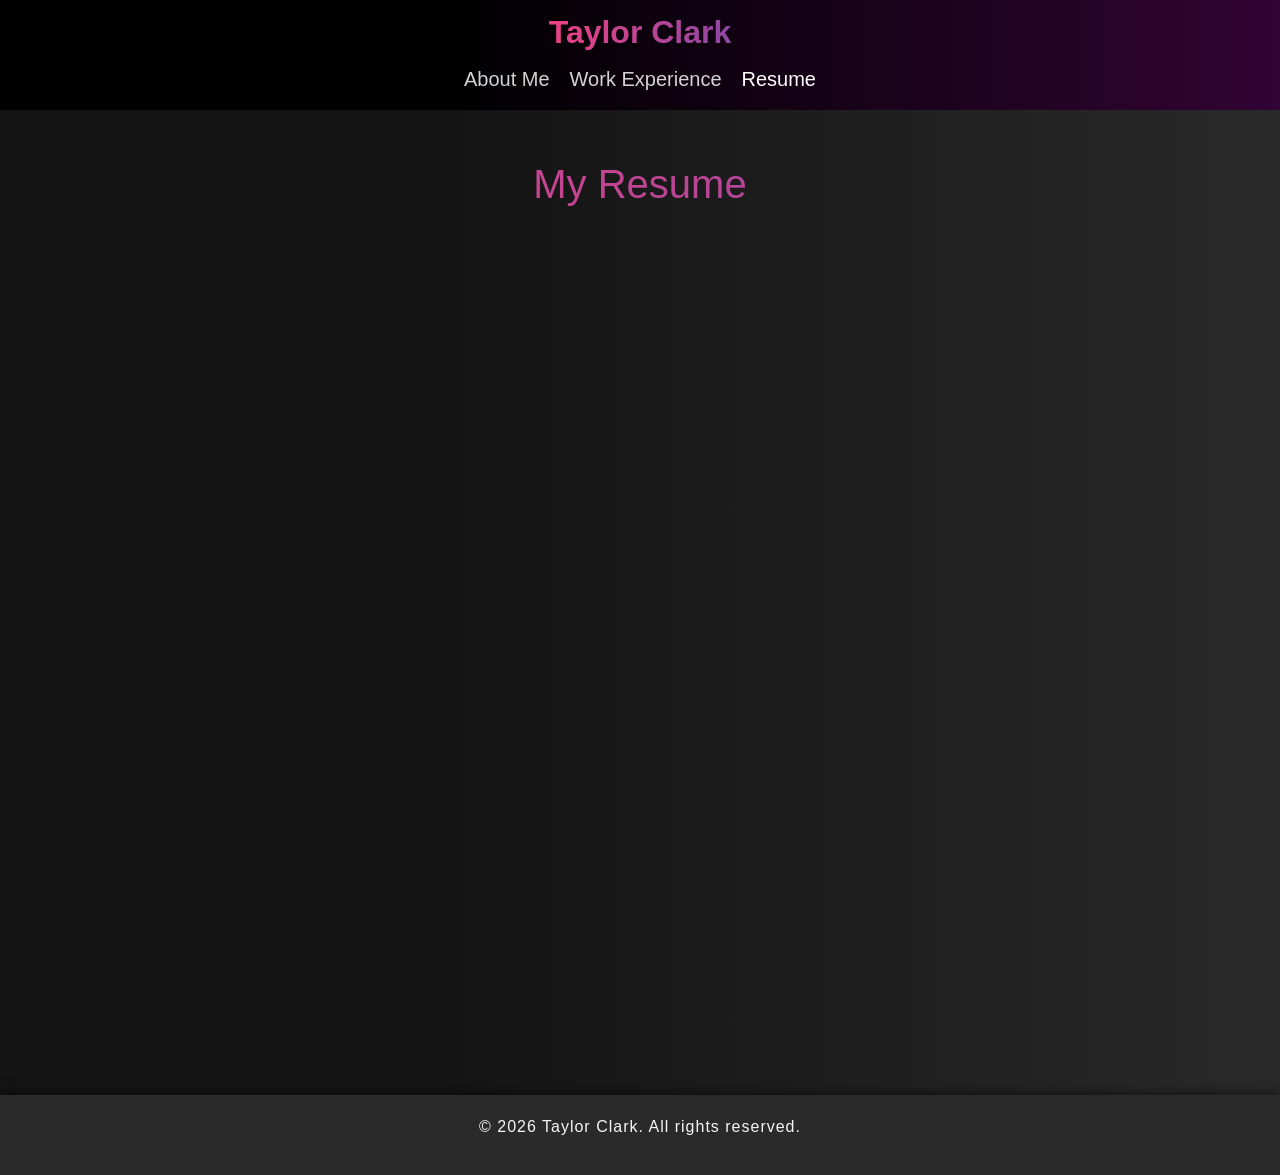
<file: resume.html>
<!doctype html>
<html lang="en">

<!--
WRITTEN BY: Taylor Clark
EMAIL: clarktm1@uci.edu
-->

<head>
    <meta charset="utf-8">
    <meta name="author" content="Taylor Clark">
    <meta name="description" content="Resume of Taylor Clark">
    <link rel="stylesheet" href="https://cdn.jsdelivr.net/npm/bootstrap@5.3.3/dist/css/bootstrap.min.css" integrity="sha384-QWTKZyjpPEjISv5WaRU9OFeRpok6YctnYmDr5pNlyT2bRjXh0JMhjY6hW+ALEwIH" crossorigin="anonymous">
    <link rel="stylesheet" href="style.css">
    <meta name="viewport" content="width=device-width, initial-scale=1">
    <title>Resume</title>
</head>

<body>
<header class="sticky-top">
    <nav class="navbar purple-black-gradient">
        <div class="container-fluid top-bar">
            <span class="name">Taylor Clark</span>

            <ul class="navbar-nav navigation flex-row">
                <li class="nav-item">
                    <a class="nav-link" href="index.html">About Me</a>
                </li>
                <li class="nav-item">
                    <a class="nav-link" href="work_experience.html">Work Experience</a>
                </li>
                <li class="nav-item">
                    <a class="nav-link active" href="resume.html">Resume</a>
                </li>
            </ul>
        </div>
    </nav>
</header>

<main class="container">
    <h1 class="floating-headers">My Resume</h1>

    <iframe
            src="GameDeveloperResume2026.pdf"
            title="My Resume"
            class="resume-frame">
    </iframe>
</main>

<footer>
    <p>&copy; 2026 Taylor Clark. All rights reserved.</p>
</footer>
</body>
</html>
</file>
<file: style.css>
body {
    font-family: 'Raleway', sans-serif;
    background: linear-gradient(
            to right,
            #141414 0%,
            #141414 35%,
            #292929 100%);
    min-height: 100vh;
    display: flex;
    flex-direction: column;
}

main {
    flex: 1;
}

.purple-black-gradient {
    background: linear-gradient(
            to right,
            black 0%,
            black 35%,
            #310433 100%);
}

.scpsl-banner {
    background-image: url("images/scpsl_banner.jpg");
    background-size: cover;
    background-position: center;
    background-repeat: no-repeat;

    width: 100%;
    min-height: 200px;

    display: flex;
    align-items: center;
    justify-content: center;

    text-align: center;
}

.chaos-theory-banner {
    background-image: url("images/ChaosTheoryBanner.png");
    background-size: cover;
    background-position: center 30%;
    background-repeat: no-repeat;

    width: 100%;
    min-height: 200px;

    display: flex;
    align-items: center;
    justify-content: center;
    padding: 50px;

    text-align: center;
}

.content-box {
    padding: 20px;
    background: rgba(0, 0, 0, 0.75);
    border-radius: 12px;
    box-shadow: 0 4px 15px rgba(0, 0, 0, 0.4);
    text-align: center;
}

.top-bar {
    display: flex;
    flex-direction: column;
    align-items: center;
}

.navigation {
    gap: 20px;
    font-size: 20px;
}

.navigation .nav-link {
    color: #D3D3D3;
    transition: color 0.2s ease;
}

.navigation .nav-link:hover {
    color: #A9A9A9;
}

.navigation .nav-link.active {
    color: white;
}

.info-container {
    display: flex;
    justify-content: space-between;
}

.about-box {
    background-color: #383838;
    color: white;
    padding: 25px;
    border-radius: 10px;
    line-height: 1.7;
    text-align: left;
    height: 100%;
    transition: transform 0.3s ease;
    box-shadow: 0 -2px 10px rgba(0, 0, 0, 0.5);
}

.about-box:hover {
    transform: translateY(-8px) scale(1.02);
}

.about-row {
    margin-top: 20px;
}

.about-title {
    margin-bottom: 20px;
}

.about-title h2 {
    margin-bottom: 8px;
}

.title-line {
    height: 2px;
    width: 100%;
    background: linear-gradient(to right, #2E4FC6, #ED4182);
}

.invert-color {
    filter: invert(1);
}

.connection-item {
    display: flex;
    align-items: center;
    justify-content: flex-start;
    font-size: 20px;
    margin: 0 0 25px 0;
}

.connection-item img {
    width: 30px;
    height: 30px;
    margin-right: 15px;
    flex-shrink: 0;
}

.connection-item p {
    margin: 0;
}

.small-box {
    background-color: #383838;
    color: white;
    padding: 25px;
    border-radius: 10px;
    line-height: 1.7;
    text-align: center;
    height: 100%;
    transition: transform 0.3s ease;
    box-shadow: 0 -2px 10px rgba(0, 0, 0, 0.5);
}

.small-box:hover {
    transform: translateY(-8px) scale(1.02);
}

.small-box p {
    margin-bottom: 0;
}

.floating-headers {
    margin-top: 50px;
    margin-bottom: 30px;
    text-align: center;
}

.subpage-headers {
    margin: 0 0 5px;
    text-align: center;
}

.secondary-subpage-headers {
    margin: 0;
    text-align: center;
    font-size: 1.5rem;
}

.video {
    display: block;
    width: 100%;
    max-width: 600px;
    height: auto;
    margin: 20px auto 0;
    border-radius: 8px;
}

.youtube-video {
    width: 100%;
    aspect-ratio: 16 / 9;
    margin: 20px auto 0;
}

.youtube-video iframe {
    width: 100%;
    height: 100%;
    border: none;
    border-radius: 8px;
}

.about-box img {
    max-width: 100%;
    height: auto;
    display: block;
}

.more-info-btn {
    display: block;
    width: fit-content;
    margin: 20px auto 0;
    padding: 10px 25px;

    background: linear-gradient(90deg, #2E4FC6, #ED4182);
    color: white;
    border: none;
    border-radius: 8px;

    text-decoration: none;
    transition: transform 0.3s ease, opacity 0.3s ease;
}

.more-info-btn:hover {
    color: white;
    opacity: 0.85;
    transform: translateY(-3px);
}


h1, h2, h3, h4 {
    background: linear-gradient(270deg, #2E4FC6, #ED4182);
    background-size: 200% 200%;
    color: white;
    -webkit-background-clip: text;
    -webkit-text-fill-color: transparent;
    animation: gradient-fade 6s ease infinite;
}

.resume-frame {
    width: 100%;
    height: 800px;
    border: none;
}

.name {
    background: linear-gradient(270deg, #2E4FC6, #ED4182);
    background-size: 200% 200%;
    color: white;
    -webkit-background-clip: text;
    -webkit-text-fill-color: transparent;
    animation: gradient-fade 6s ease infinite;
    font-size: 2em;
    font-weight: bold;
    display: block;
}

footer {
    margin-top: 50px;
    background: #2a2a2a;
    padding: 20px;
    color: #f5f5f5;
    position: relative;
    width: 100%;
    text-align: center;
    font-size: 1em;
    letter-spacing: 1px;
    box-shadow: 0 -2px 10px rgba(0, 0, 0, 0.5);
}

@keyframes gradient-fade {
    0% {
        background-position: 0 50%;
    }
    50% {
        background-position: 100% 50%;
    }
    100% {
        background-position: 0 50%;
    }
}
</file>
